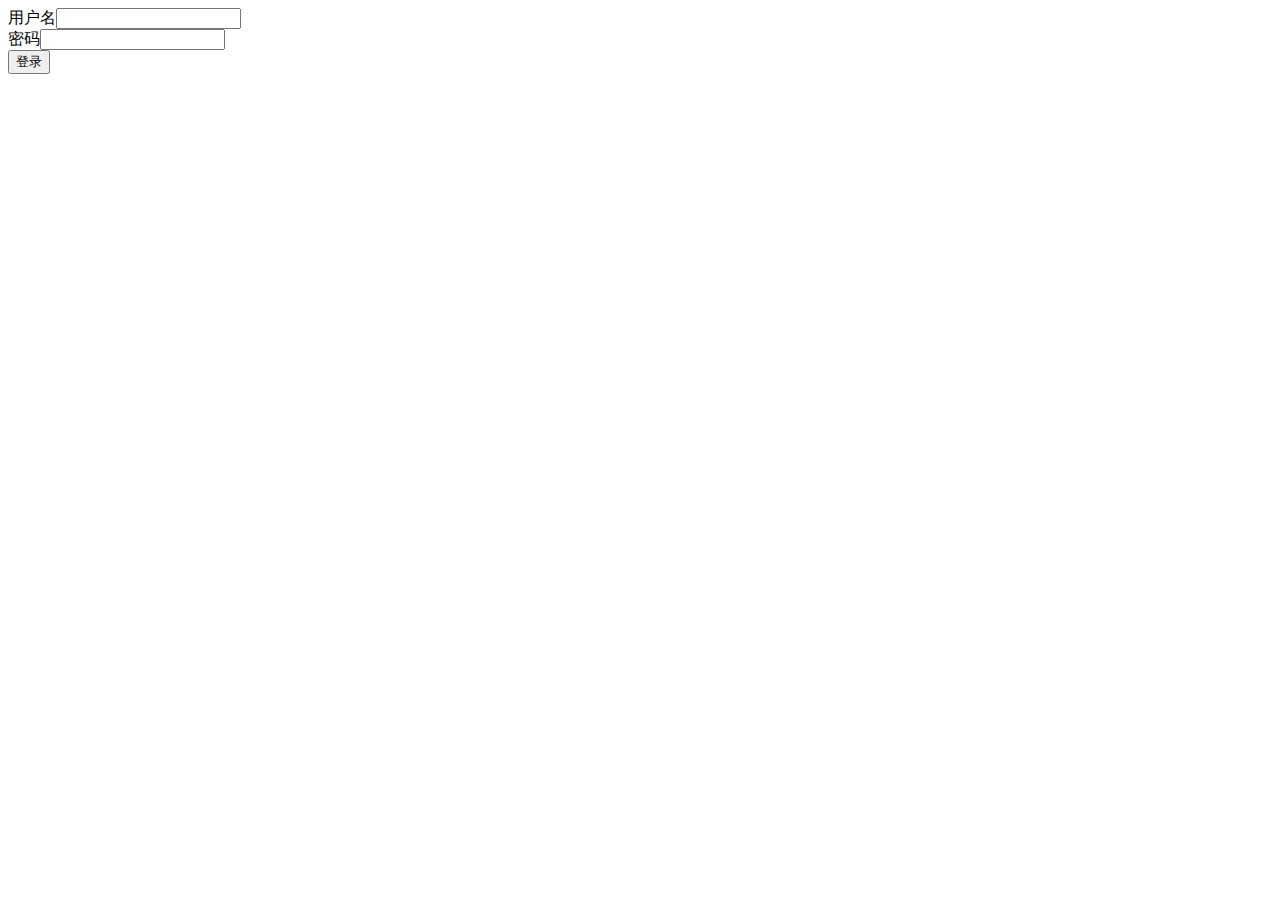
<file: src/main/resources/templates/login.html>
<!DOCTYPE html>
<html lang="en" xmlns:th="http://www.w3.org/1999/xhtml">
<head>
    <meta charset="UTF-8">
    <title>登录页面</title>
</head>
<body>
<form action="/testThymeleaf" method="post">
<div><label>用户名</label><input type="text" name="username" ></div>
<div><label>密码</label><input type="text" name="password" ></div>
    <button type="submit">登录</button>
</form>
</body>
</html>
</file>
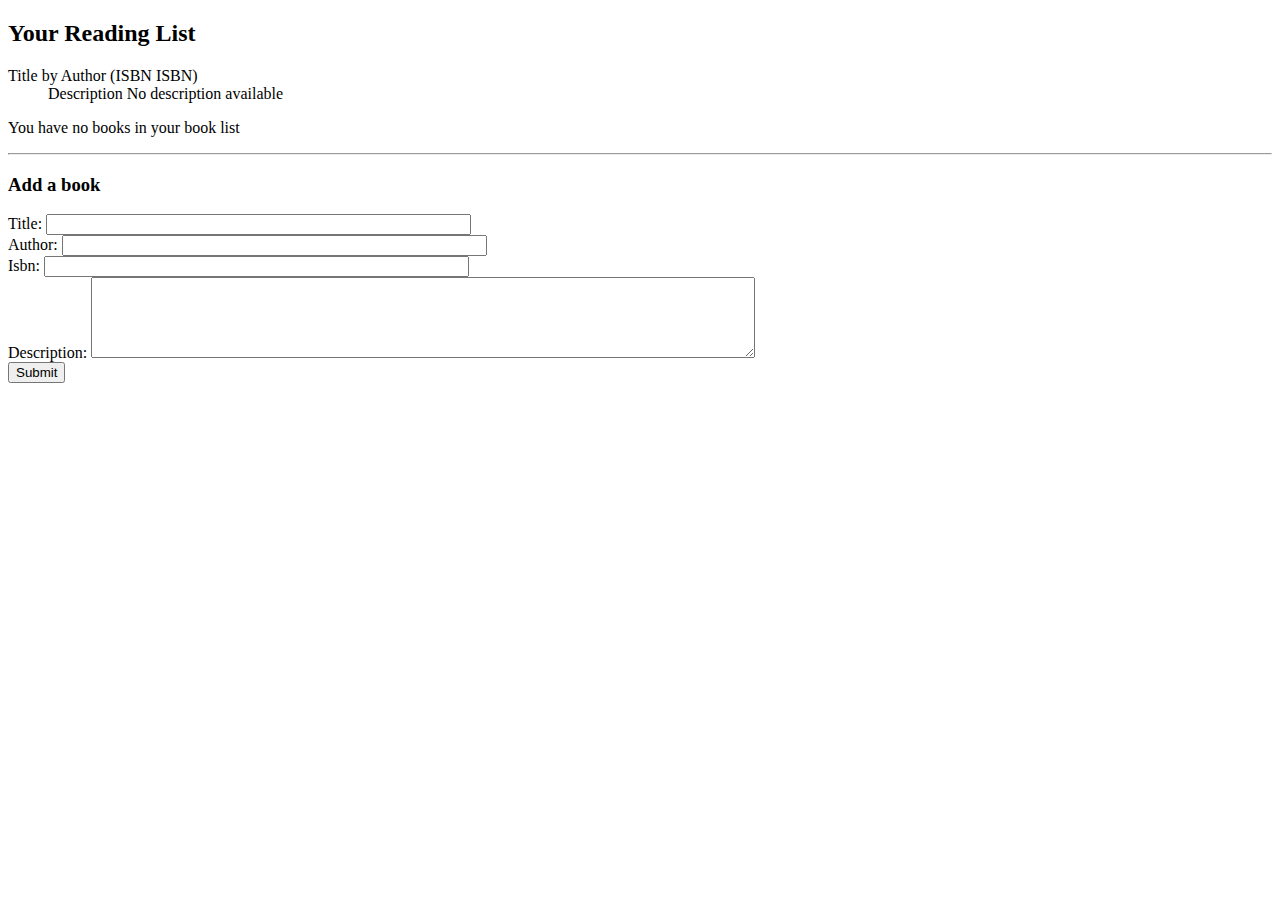
<file: src/main/resources/templates/readingList.html>
<!DOCTYPE html>
<html lang="en" xmlns:th="http://www.w3.org/1999/xhtml">
<head>
    <meta charset="UTF-8">
    <title>Reading List -- 用 thymeleaf 实现的图书列表</title>
    <link rel="stylesheet" th:href="@{/style.css}" />
</head>
<body>
    <h2>Your Reading List</h2>
<div th:unless="${#lists.isEmpty(books)}">
    <dl th:each="book : ${books}">
        <dt class="bookHeadline">
            <span th:text="${book.title}">Title</span> by
            <span th:text="${book.author}">Author</span>
            (ISBN <span th:text="${book.isbn}">ISBN</span>)
        </dt>
        <dd class="bookDescription">
            <span th:if="${book.description}" th:text="${book.description}">
                Description
            </span>
            <span th:if="${book.description eq null}">
                No description available
            </span>
        </dd>
    </dl>
</div>
<div th:if="${#lists.isEmpty(books)}">
    <p>You have no books in your book list</p>
</div>
<hr/>
<h3>Add a book</h3>
<form method="post">
    <label for="title">Title:</label>
   <input type="text" name="title" size="50"></input><br/>
    <label for="author">Author:</label>
    <input type="text" name="author" size="50"></input><br/>
    <label for="isbn">Isbn:</label>
    <input type="text" name="isbn" size="50"></input><br/>
    <label for="description">Description:</label>
    <textarea name="description" cols="80" rows="5">
    </textarea><br/>
    <input type="submit"></input>
</form>
</body>
</html>
</file>
